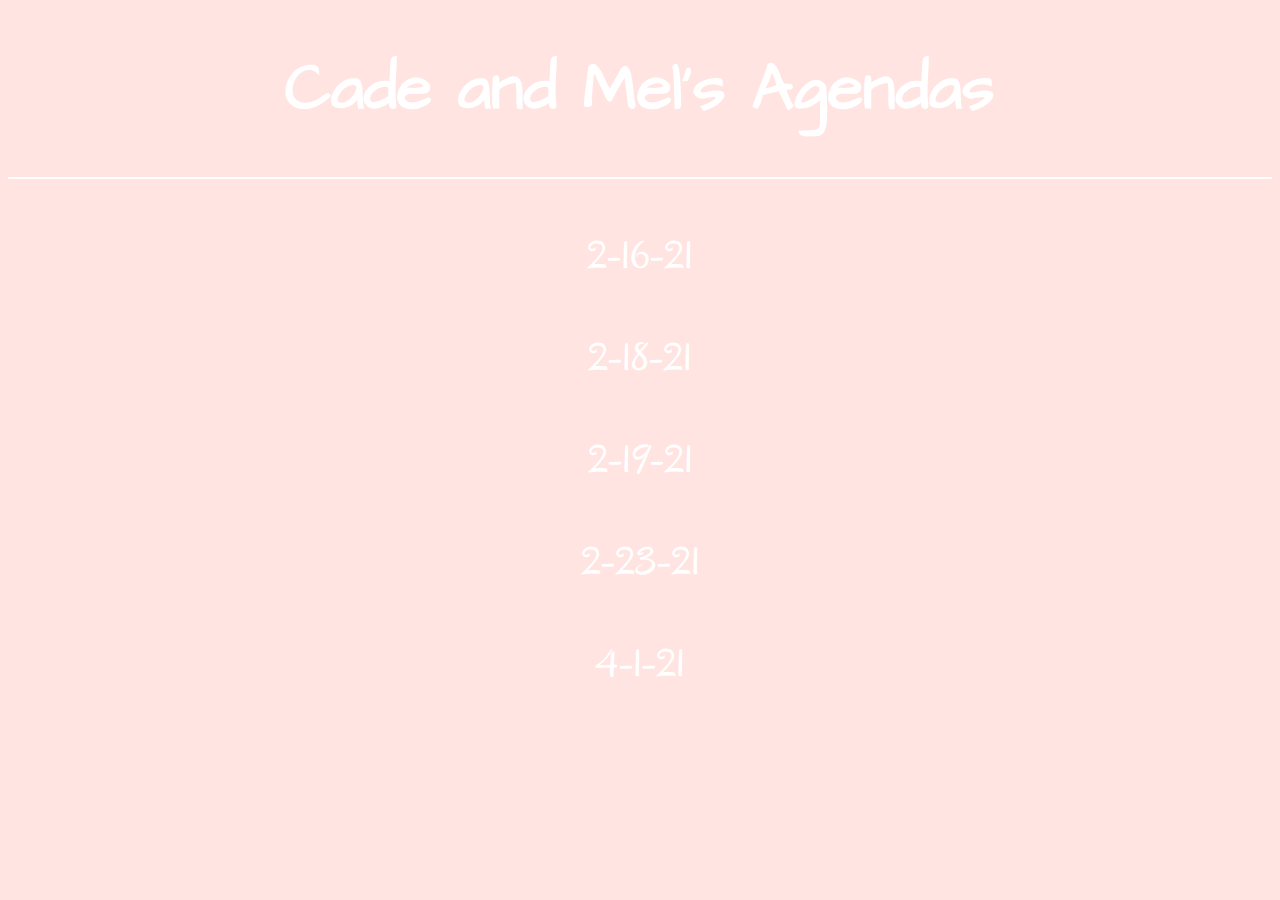
<file: index.html>
<!DOCTYPE html>
<html>
  <head>
    <meta charset="utf-8">
    <meta name="viewport" content="width=device-width">
    <title>Cade and Mel's Agendas</title>
    <link href="https://fonts.googleapis.com/css?family=Oregano|Truculenta|Architects Daughter" rel="stylesheet">
    <style>
      body{background-color: MistyRose;}
      h1 {text-align: center; color: white; font-size: 65px; font-family: "Architects Daughter";}
      p {text-align: center;}
      a {
        background-color: MistyRose;
        color: white;
        font-family: "Oregano";
        padding: 25px 50px;
        text-decoration: none;
        font-size: 40px;
      }
      a:hover {
       background-color: white;
       color: MistyRose; 
      }
      hr {
        display: block; 
        height: 1px;
        border: 0; 
        border-top: 1px solid #ccc;
        margin: 1em 0; 
        padding: 0;
        border-color: white;
        background-color: white;
      }
    </style>  
  </head>
  <body>
    <h1>Cade and Mel's Agendas</h1>
    <hr>
    <br>
    <p><a href="2.16.21.html">2-16-21</a></p>
    <br>
    <p><a href="2.18.21.html">2-18-21</a></p>  
    <br>
    <p><a href="2.19.21.html">2-19-21</a></p>
    <br>
    <p><a href="2.23.21.html">2-23-21</a></p>
    <br>
    <p><a href="4.1.21.html">4-1-21</a></p>    
  </body>
</html>
</file>
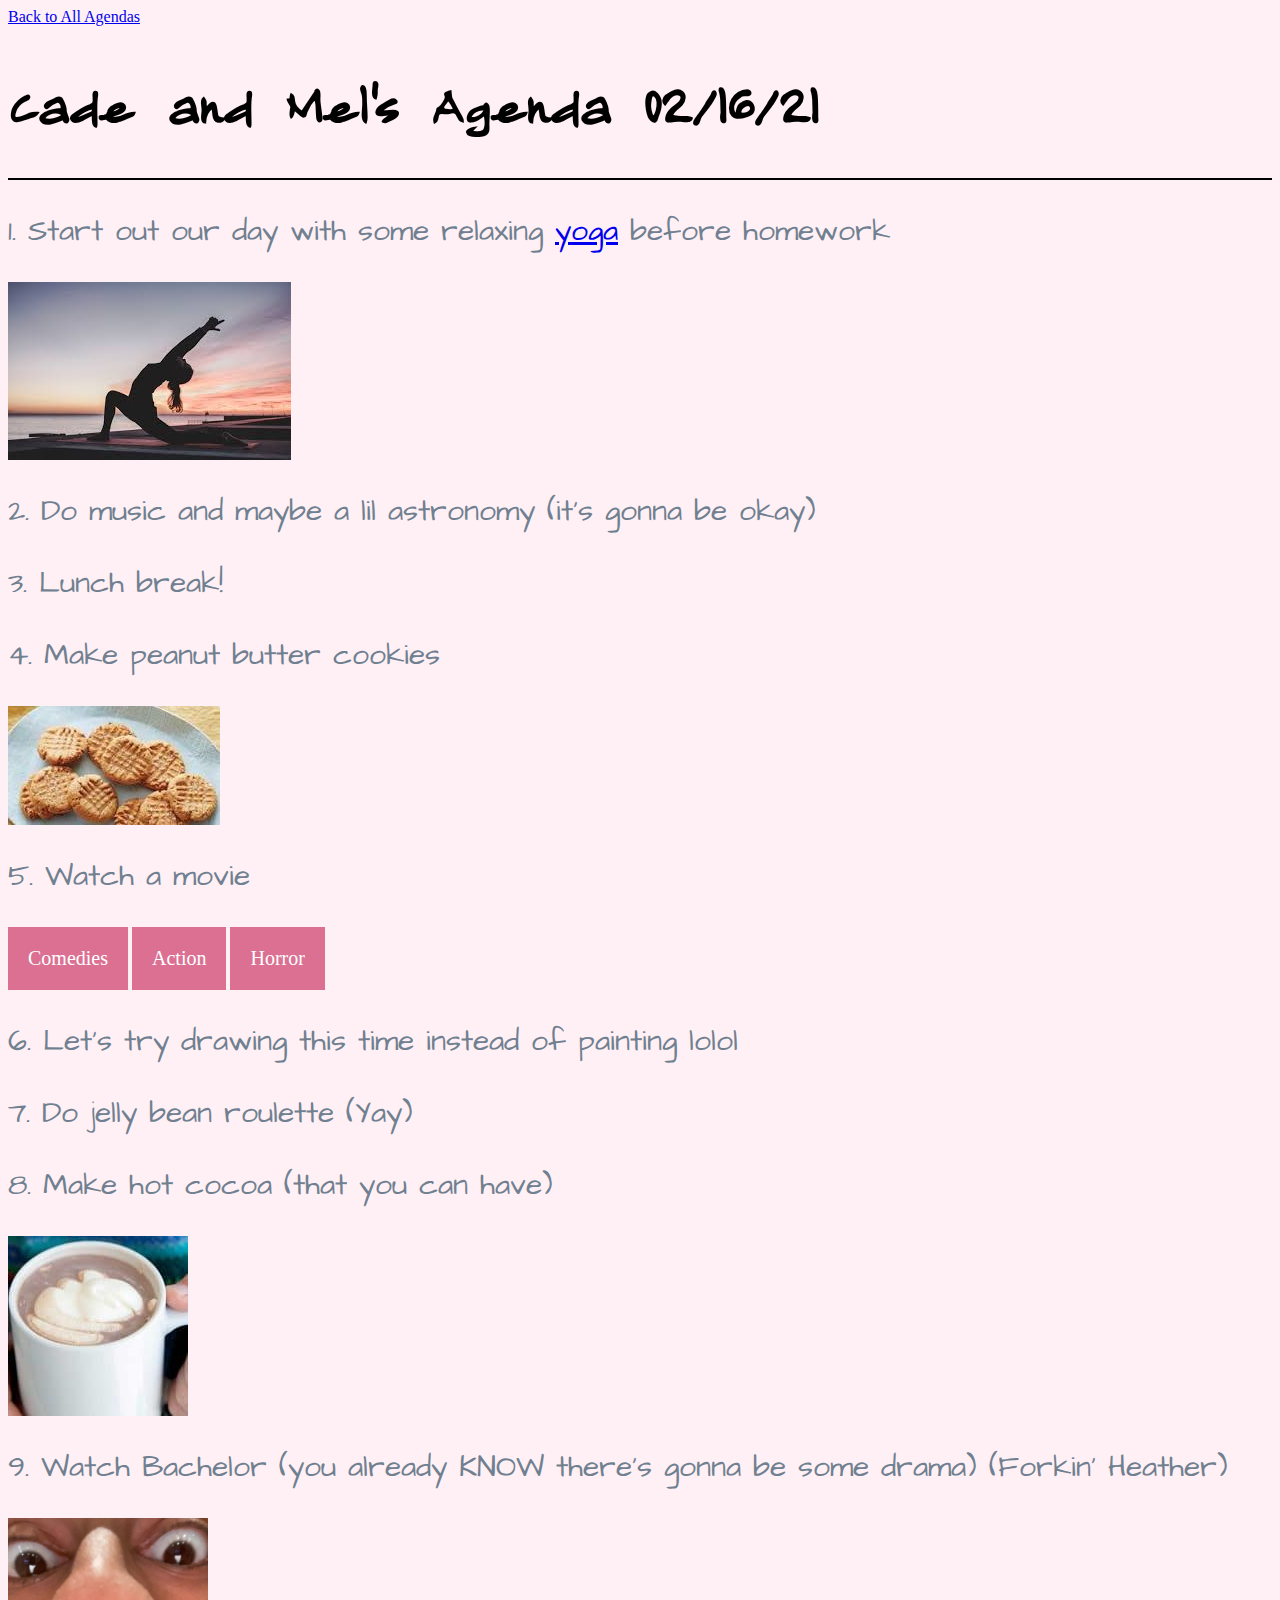
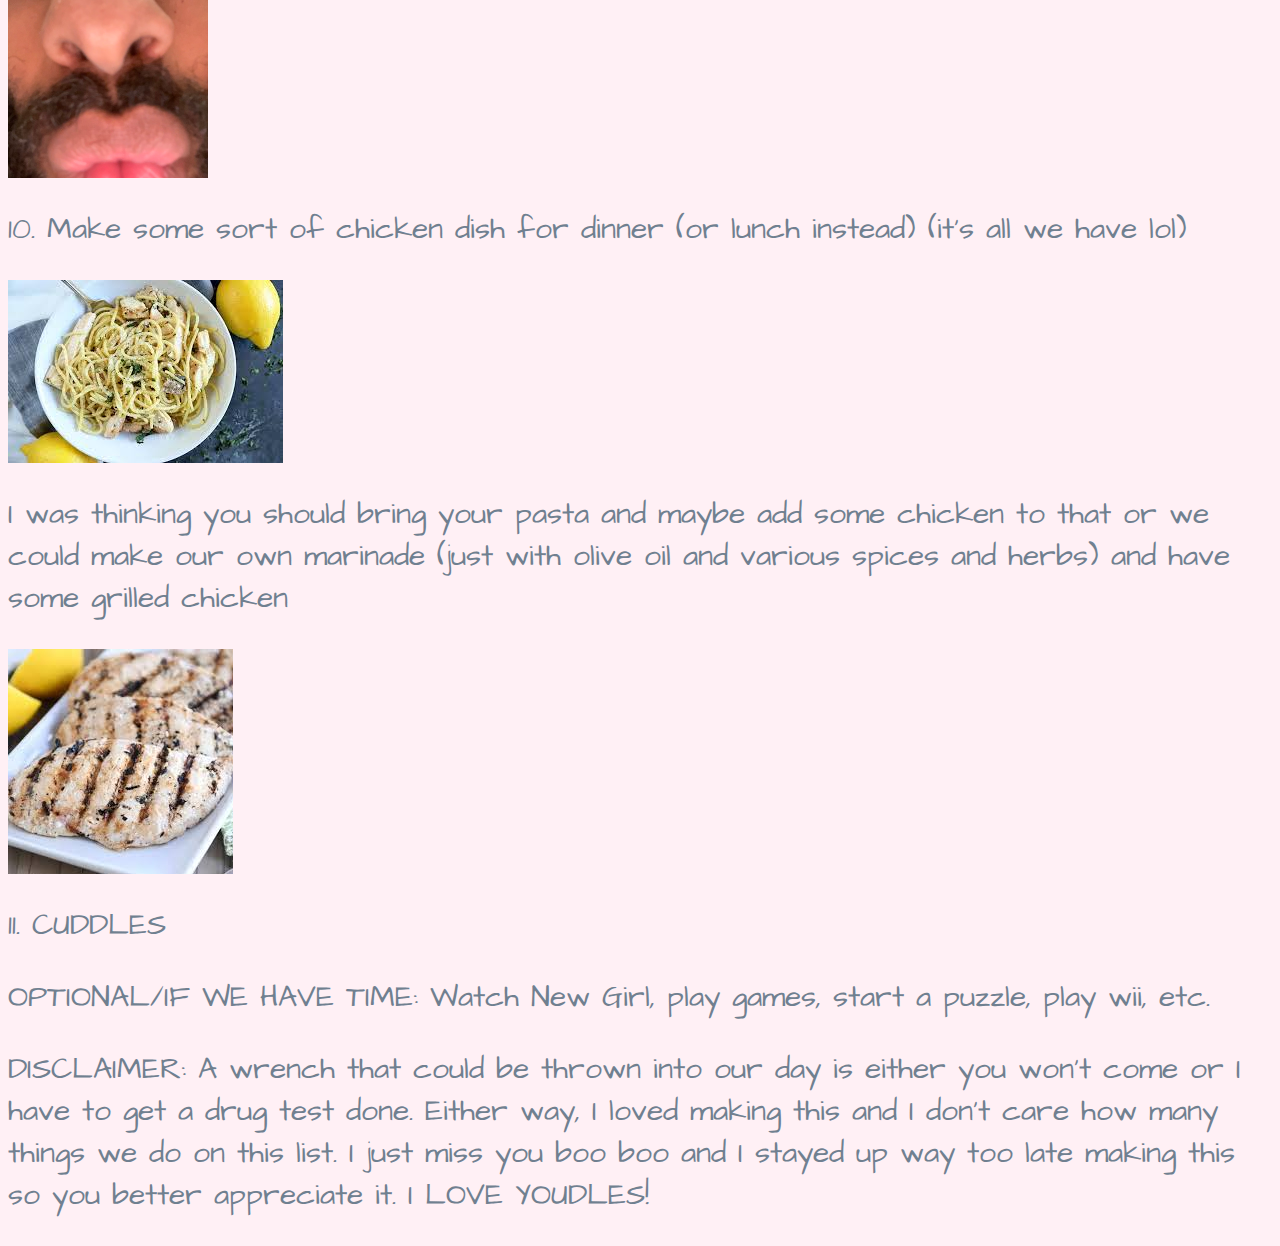
<file: 2.16.21.html>
<a href="index.html">Back to All Agendas</a>
<!DOCTYPE html>
<html>
  <head>
    <meta charset="utf-8">
    <meta name="viewport" content="width=device-width">
    <title>Cade and Mel's Agenda 02-16-21</title>
    <link href="https://fonts.googleapis.com/css?family=Long Cang|Truculenta|Architects Daughter" rel="stylesheet">
    <style>
      body {background-color: LavenderBlush; }
      h1 {font-family: "Long Cang"; font-size: 65px;}
      p {font-family: "Architects Daughter"; font-size: 30px; color: SlateGray;}
  button.dropbtn {
  background-color: PaleVioletRed;
  color: White;
  font-family: "ArchitectsDaughter";
  padding: 20px;
  font-size: 20px;
  border: none;
}
div.dropdown {
  position: relative;
  display: inline-block;
}
div.dropdown-content {
  display: none;
  position: absolute;
  background-color: white;
  min-width: 160px;
  box-shadow: 0px 8px 16px 0px rgba(0,0,0,0.2);
  z-index: 1;
}
div.dropdown-content a {
  color: black;
  font-family: "ArchitectsDaughter";
  padding: 12px 16px;
  text-decoration: none;
  display: block;
}
div.dropdown-content a:hover {background-color: MistyRose;}
div.dropdown:hover div.dropdown-content {display: block;}
div.dropdown:hover div.dropbtn {background-color: MistyRose;}
hr {display: block; 
        height: 1px;
        border: 0; 
        border-top: 1px solid #ccc;
        margin: 1em 0; 
        padding: 0;
        background-color: black;
        border-color: black;
}
    </style>
  </head>
  <body>
    <h1><b>Cade and Mel's Agenda 02/16/21</b></h1>
    <hr>
    <p>1. Start out our day with some relaxing <a href="https://youtu.be/jHZPtn15agE">yoga</a> before homework</p>
    <img src="2.16.21/yogi.jpg">
    <p>2. Do music and maybe a lil astronomy (it's gonna be okay)</p>
    <p>3. Lunch break!</p>
    <p>4. Make peanut butter cookies</p>
    <a href="https://www.foodnetwork.com/recipes/claire-robinson/flourless-peanut-butter-cookies-recipe-1924256"><img src="2.16.21/cookies.jpg"></a>
    <p>5. Watch a movie</p>
    <div class="dropdown">
    <button class="dropbtn">Comedies</button>
    <div class="dropdown-content">
    <a href="https://www.youtube.com/watch?v=Mgjwq1ZzdPQ">Clueless</a>
    <a href="https://youtu.be/YVYzxm_RqMg">Isn't It Romantic</a>
    <a href="https://www.youtube.com/watch?v=8dItOM6eYXY">Pitch Perfect</a>
    </div>
    </div>
    <div class="dropdown">
    <button class="dropbtn">Action</button>
    <div class="dropdown-content">
      <a href="https://www.youtube.com/watch?v=HSzx-zryEgM">Doctor Strange</a>
    <a href="https://www.youtube.com/watch?v=YoHD9XEInc0">Inception</a>
    <a href="https://www.youtube.com/watch?v=oDe6a9c5pFY">Antboy 3</a>
    </div>
    </div>
    <div class="dropdown">
    <button class="dropbtn">Horror</button>
    <div class="dropdown-content">
      <a href="https://www.youtube.com/watch?v=1NTaDm3atkc">Happy Death Day</a>
    <a href="https://www.youtube.com/watch?v=WR7cc5t7tv8">A Quiet Place</a>
    <a href="https://www.youtube.com/watch?v=nPegIryJ5DM">The Skeleton Key</a>
    </div>
    </div>
    <p>6. Let's try drawing this time instead of painting lolol</p>
    <p>7. Do jelly bean roulette (Yay)</p>
    <p>8. Make hot cocoa (that you can have)</p>
    <a href="https://www.momables.com/dairy-free-hot-chocolate/"><img src="2.16.21/hotcocoa.jpg"></a>
    <p>9. Watch Bachelor (you already KNOW there's gonna be some drama) (Forkin' Heather)</p>
    <img src="2.16.21/mattjames.jpg_large" width=200 height=260>
    <p>10. Make some sort of chicken dish for dinner (or lunch instead) (it's all we have lol)</p>
    <img src="2.16.21/pastachicken.jpg">
    <p>   I was thinking you should bring your pasta and maybe add some chicken to that or we could make our own marinade (just with olive oil and various spices and herbs) and have some grilled chicken</p>
    <img src="2.16.21/grilledchicken.jpg">
    <p>11. CUDDLES</p>
    <p>OPTIONAL/IF WE HAVE TIME: Watch New Girl, play games, start a puzzle, play wii, etc.</p>
    <p>DISCLAIMER: A wrench that could be thrown into our day is either you won't come or I have to get a drug test done. Either way, I loved making this and I don't care how many things we do on this list. I just miss you boo boo and I stayed up way too late making this so you better appreciate it. I LOVE YOUDLES!</p>
  </body>
</html>
</file>
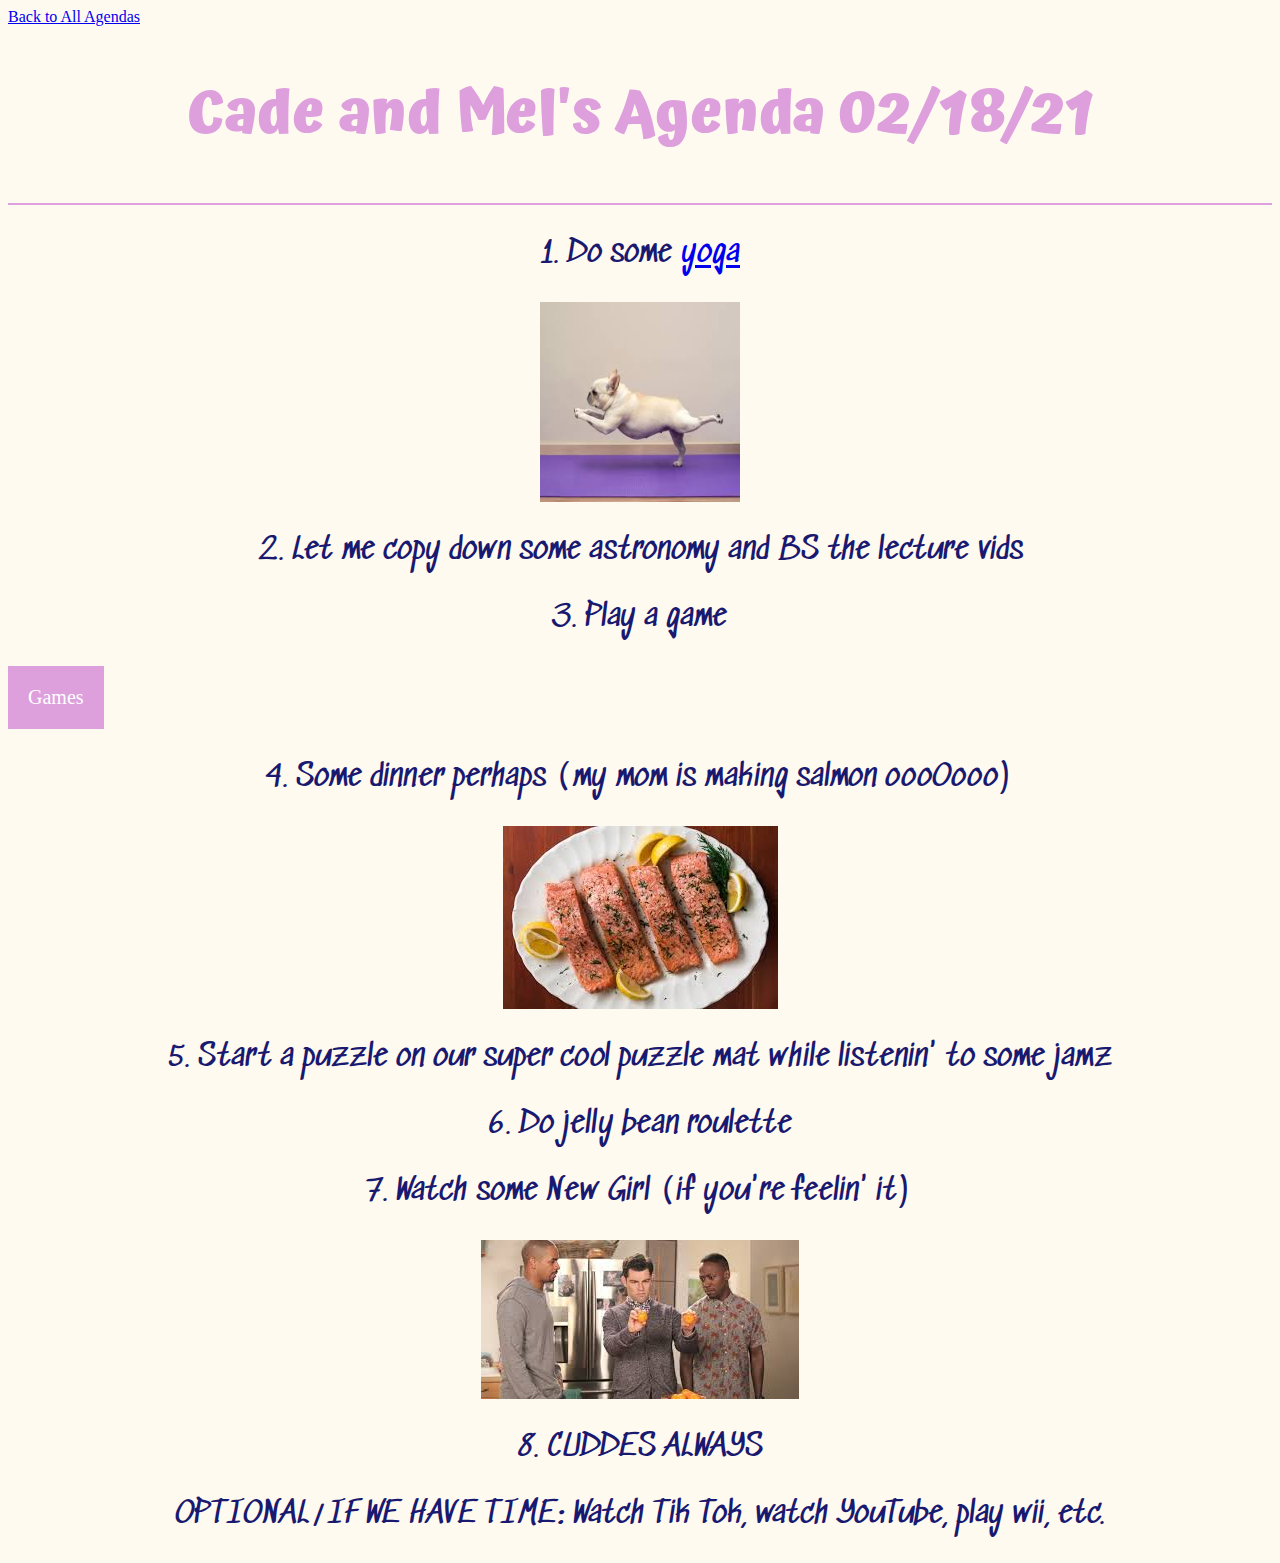
<file: 2.18.21.html>
<!DOCTYPE html>
<html>
  <head>
    <meta charset="utf-8">
    <meta name="viewport" content="width=device-width">
    <title>Cade and Mel's Agenda 02-18-21</title>
    <link href="https://fonts.googleapis.com/css?family=Atma|Sedgwick Ave" rel="stylesheet">
    <style>
      body {background-color: FloralWhite; }
      h1 {text-align: center; font-family: "Atma"; font-size: 60px; color: Plum;}
      p {text-align: center; font-family: "Sedgwick Ave"; font-size: 30px; color: MidnightBlue;}
      a, a:visiting {
        font-family: "Sedgwick Ave"; 
        color: MidnightBlue;
        text-decoration: none;
      }
      button.dropbtn {
        background-color: Plum;
        color: White;
        font-family: "ArchitectsDaughter";
        padding: 20px;
        font-size: 20px;
        border: none;
      }
      div.dropdown {
        position: relative;
        display: inline-block;
        font-family: "ArchitectsDaughter";
      }
      .games {
        text-align: center;
      }
      div.dropdown-content {
        display: none;
        position: absolute;
        background-color: white;
        min-width: 160px;
        box-shadow: 0px 8px 16px 0px rgba(0,0,0,0.2);
        z-index: 1;
        font-family: "ArchitectsDaughter"
      }
      div.dropdown:hover div.dropdown-content {display: block;}
      div.dropdown:hover button.dropbtn {background-color: MidnightBlue; font-family: "ArchitectsDaughter";}
      hr {
        display: block; 
        height: 1px;
        border: 0; 
        border-top: 1px solid #ccc;
        margin: 1em 0; 
        padding: 0;
        background-color: Plum;
        border-color: Plum;
      }
      .center {
        display: block;
        margin-left: auto;
        margin-right: auto;
        width: 200;
        height: 200;
      }
    </style>
  </head>
  <body>
    <a href="index.html">Back to All Agendas</a>
    <h1>Cade and Mel's Agenda 02/18/21</h1>
    <hr>
    <p>1. Do some <a href="https://www.youtube.com/watch?v=Ho9em79_0qg">yoga</a></p>
    <img src="2.18.21/yogi1.jpg" class="center" width=200 height=200>
    <p>2. Let me copy down some astronomy and BS the lecture vids</p>
    <p>3. Play a game</p>
    <div class="dropdown games">
    <button class="dropbtn">Games</button>
    <div class="dropdown-content">
    <p>Nerts</p>
    <p>Guess Who</p>
    <p>Spot It</p>
    <p>Racko</p>
    <p>Mini Monopoly</p>
    </div>
    </div>
    <p>4. Some dinner perhaps (my mom is making salmon oooOooo)</p>
    <img src="2.18.21/salmon.jpg" class="center">
    <p>5. Start a puzzle on our super cool puzzle mat while listenin' to some jamz</p>
    <p>6. Do jelly bean roulette</p>
    <p>7. Watch some New Girl (if you're feelin' it)</p>
    <img src="2.18.21/newgirl.jpg" class="center">
    <p>8. CUDDES ALWAYS</p>
    <p>OPTIONAL/IF WE HAVE TIME: Watch Tik Tok, watch YouTube, play wii, etc.</p>
  </body>
</html>
</file>
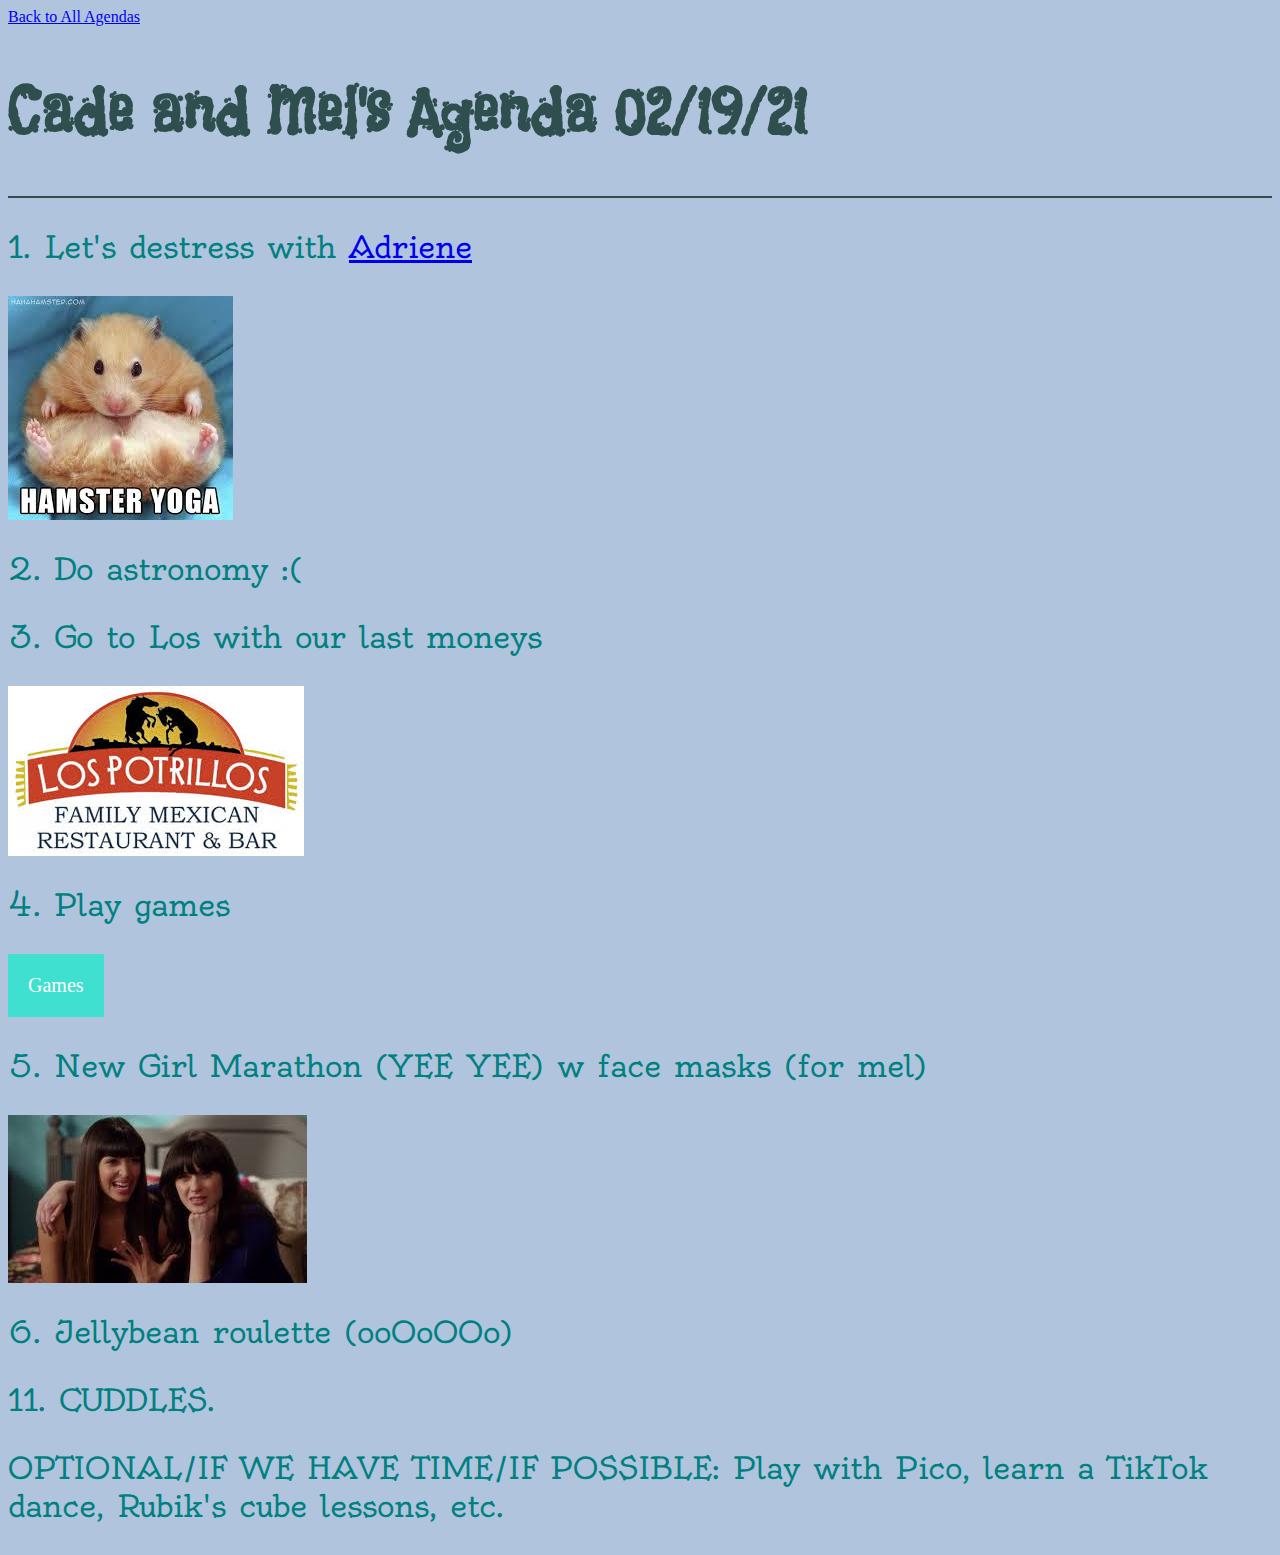
<file: 2.19.21.html>
<a href="index.html">Back to All Agendas</a>
<!DOCTYPE html>
<html>
  <head>
    <meta charset="utf-8">
    <meta name="viewport" content="width=device-width">
    <title>Cade and Mel's Agenda 02-19-21</title>
    <link href="https://fonts.googleapis.com/css?family=Flavors|Oldenburg|Architects Daughter" rel="stylesheet">
    <style>
      body {background-color: LightSteelBlue; }
      h1 {font-family: "Flavors"; font-size: 65px; color: DarkSlateGray}
      p {font-family: "Oldenburg"; font-size: 30px; color: Teal;}
  button.dropbtn {
  background-color: Turquoise;
  color: White;
  font-family: "ArchitectsDaughter";
  padding: 20px;
  font-size: 20px;
  border: none;
}
div.dropdown {
  position: relative;
  display: inline-block;
}
div.dropdown-content {
  display: none;
  position: absolute;
  background-color: white;
  min-width: 160px;
  box-shadow: 0px 8px 16px 0px rgba(0,0,0,0.2);
  z-index: 1;
}
div.dropdown-content a {
  color: black;
  font-family: "ArchitectsDaughter";
  padding: 12px 16px;
  text-decoration: none;
  display: block;
}
div.dropdown:hover div.dropdown-content {display: block;}
div.dropdown:hover button.dropbtn {background-color: Teal;}
hr {display: block; 
        height: 1px;
        border: 0; 
        border-top: 1px solid #ccc;
        margin: 1em 0; 
        padding: 0;
        background-color: DarkSlateGray;
        border-color: DarkSlateGray;
}
    </style>
  </head>
  <body>
    <h1><b>Cade and Mel's Agenda 02/19/21</b></h1>
    <hr>
    <p>1. Let's destress with <a href="https://www.youtube.com/watch?v=Enz98dDXQfY">Adriene</a></p>
    <img src="2.19.21/hamsteryoga.jpg">
    <p>2. Do astronomy :(</p>
    <p>3. Go to Los with our last moneys</p>
    <img src="2.19.21/los.jpg">
    <p>4. Play games</p>
    <div class="dropdown">
    <button class="dropbtn">Games</button>
    <div class="dropdown-content">
    <p>Nerts</p>
    <p>Guess Who</p>
    <p>Spot It</p>
    <p>Racko</p>
    <p>Mini Monopoly</p>
    </div>
    </div>
    <p>5. New Girl Marathon (YEE YEE) w face masks (for mel)</p>
    <img src="2.19.21/newgorl.jpg">
    <p>6. Jellybean roulette (ooOoOOo)</p>
    <p>11. CUDDLES.</p>
    <p>OPTIONAL/IF WE HAVE TIME/IF POSSIBLE: Play with Pico, learn a TikTok dance, Rubik's cube lessons, etc.</p>
  </body>
</html>
</file>
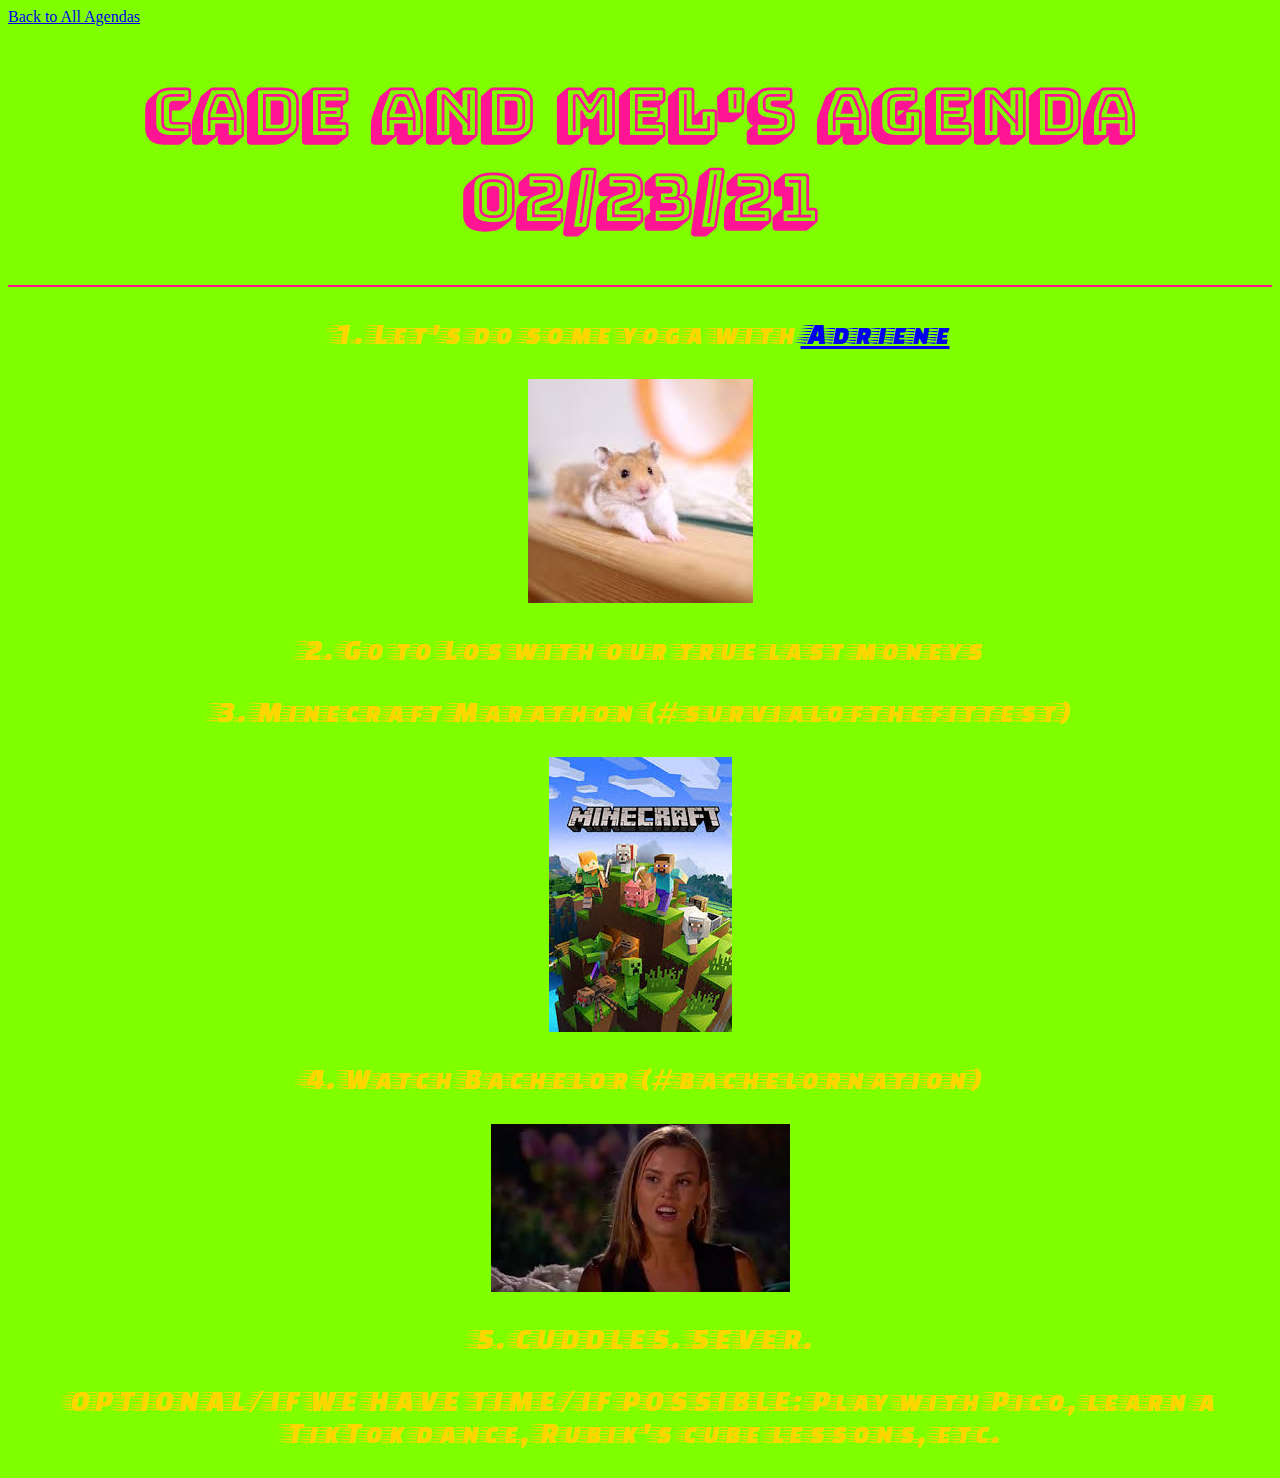
<file: 2.23.21.html>
<a href="index.html">Back to All Agendas</a>
<!DOCTYPE html>
<html>
  <head>
    <meta charset="utf-8">
    <meta name="viewport" content="width=device-width">
    <title>Cade and Mel's Agenda 02-23-21</title>
    <link href="https://fonts.googleapis.com/css?family=Bungee Shade|Faster One|Architects Daughter" rel="stylesheet">
    <style>
      body {background-color: Chartreuse; }
      h1 {font-family: "Bungee Shade"; font-size: 65px; color: DeepPink; text-align: center}
      p {font-family: "Faster One"; font-size: 30px; color: Gold; text-align: center}
      hr {
        display: block; 
        height: 1px;
        border: 0; 
        border-top: 1px solid #ccc;
        margin: 1em 0; 
        padding: 0;
        background-color: DeepPink;
        border-color: DeepPink;
      }
      .center {
        display: block;
        margin-left: auto;
        margin-right: auto;
      }
    </style>
  </head>
  <body>
    <h1><b>Cade and Mel's Agenda 02/23/21</b></h1>
    <hr>
    <p>1. Let's do some yoga with <a href="https://www.youtube.com/watch?v=icfwMWYDeac">Adriene</a></p>
    <img src="2.23.21/hamsteryoga1.jpg" class="center">
    <p>2. Go to Los with our true last moneys</p>
    <p>3. Minecraft Marathon (#survialofthefittest)</p>
    <img src="2.23.21/minecraft.jpg" class="center">
    <p>4. Watch Bachelor (#bachelornation)</p>
    <img src="2.23.21/annabachelor.jpg" class="center">
    <p>5. CUDDLES. 5EVER.</p>
    <p>OPTIONAL/IF WE HAVE TIME/IF POSSIBLE: Play with Pico, learn a TikTok dance, Rubik's cube lessons, etc.</p>
  </body>
</html>
</file>
